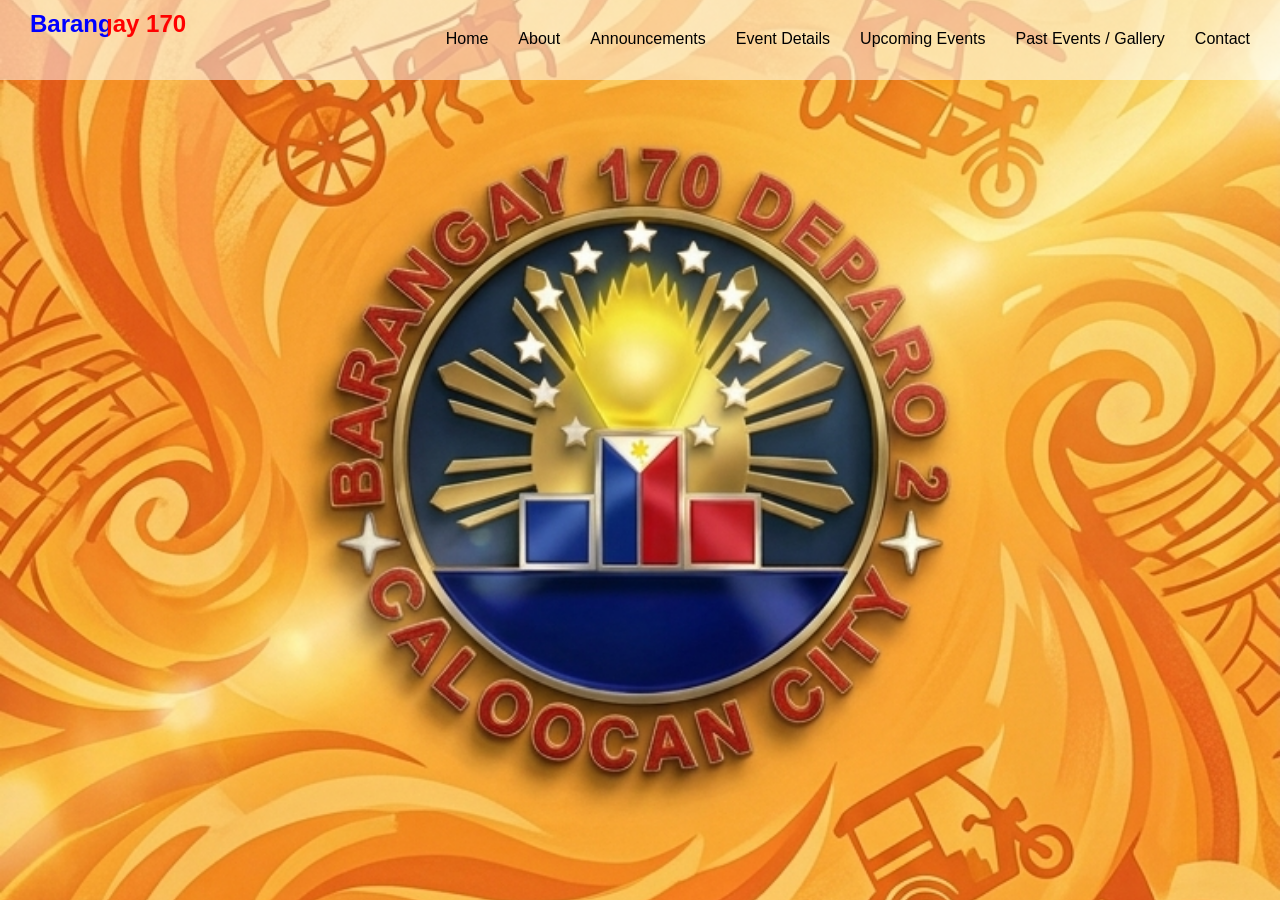
<file: index.html>
<!DOCTYPE html>

<html>
<head>
  <meta name="viewport" content="width=device-width, initial-scale=1">
<link rel="stylesheet" href="styles.css">
  <title>Barangay 170</title>
</head>
<body>
  <nav>
 
  
    <ul class="menubar">
         
      <li onclick=hideMenubar()><a href="#"><svg xmlns="http://www.w3.org/2000/svg" height="26px" viewBox="0 -960 960 960" width="24px" fill="#e3e3e3"><path d="m256-200-56-56 224-224-224-224 56-56 224 224 224-224 56 56-224 224 224 224-56 56-224-224-224 224Z"/></svg></a></li>
     
      <li><a href="index.html">Home</a></li>
      <li><a href="#">About</a></li>
      <li><a href="announcement.html">Announcements</a></li>
      <li><a href="#">Event Details</a></li>
      <li><a href="#">Upcoming Events</a></li>
      <li><a href="#">Past Events / Gallery</a></li>
      <li><a href="#">Contact</a></li>
     </ul>
    
    <div class="logo">
      <h1>Barangay 170</h1>
    </div>
    <ul>
      <li class="hideOnMobile"><a href="index.html">Home</a></li>
      <li class="hideOnMobile"><a href="#">About</a></li>
      <li class="hideOnMobile"><a href="announcement.html">Announcements</a></li>
      <li class="hideOnMobile"><a href="#">Event Details</a></li>
      <li class="hideOnMobile"><a href="#">Upcoming Events</a></li>
      <li class="hideOnMobile"><a href="#">Past Events / Gallery</a></li>
      <li class="hideOnMobile"><a href="#">Contact</a></li>
        <li class="menu-button"onclick=showMenubar()><a href="#"><svg xmlns="http://www.w3.org/2000/svg" height="26px" viewBox="0 -960 960 960" width="26px" fill="#e3e3e3"><path d="M120-240v-80h720v80H120Zm0-200v-80h720v80H120Zm0-200v-80h720v80H120Z"/></svg></a></li>
   
    </ul>
    
  </nav>
  
  <script>
  function showMenubar(){
    const menubar = document.querySelector('.menubar')
    menubar.style.display = 'flex'
  }
    function hideMenubar(){
    const menubar = document.querySelector('.menubar')
    menubar.style.display = 'none'
    }
  
  
  
  
  </script>
  
</body>
</html>
</file>
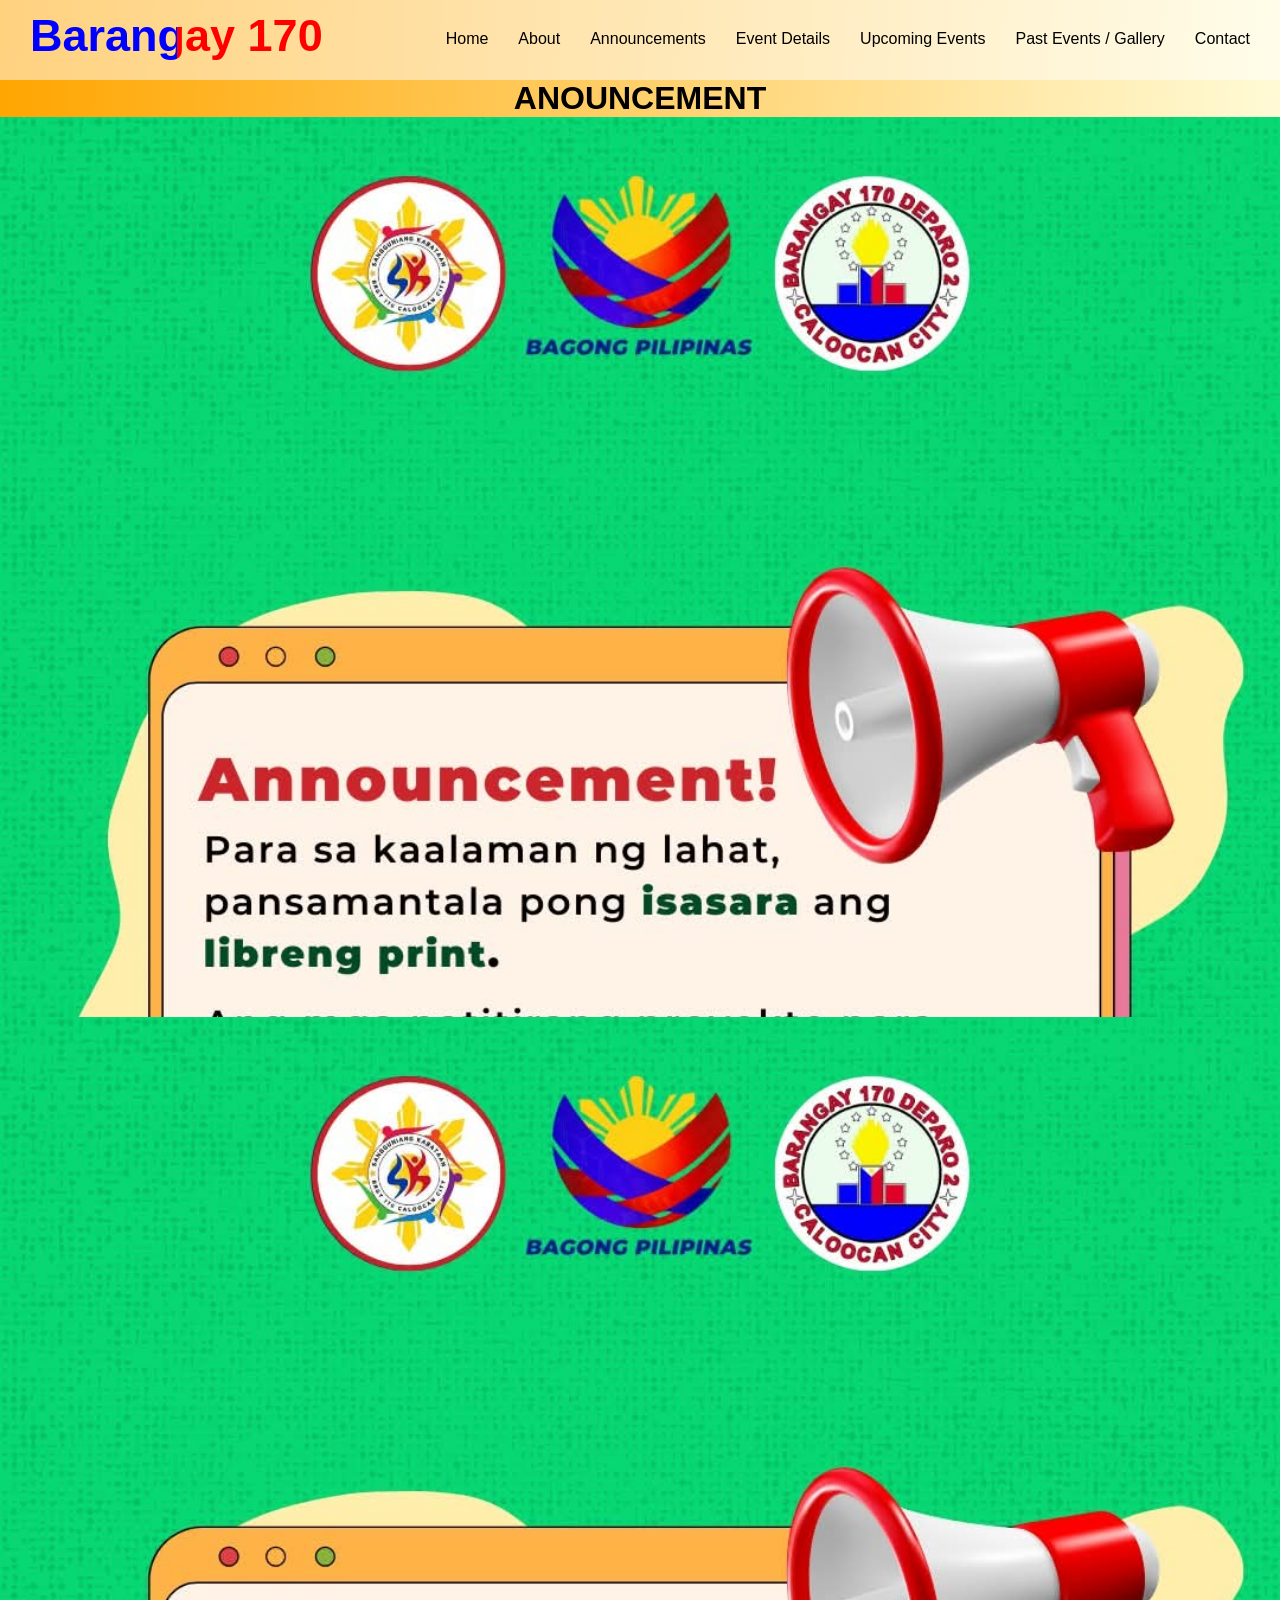
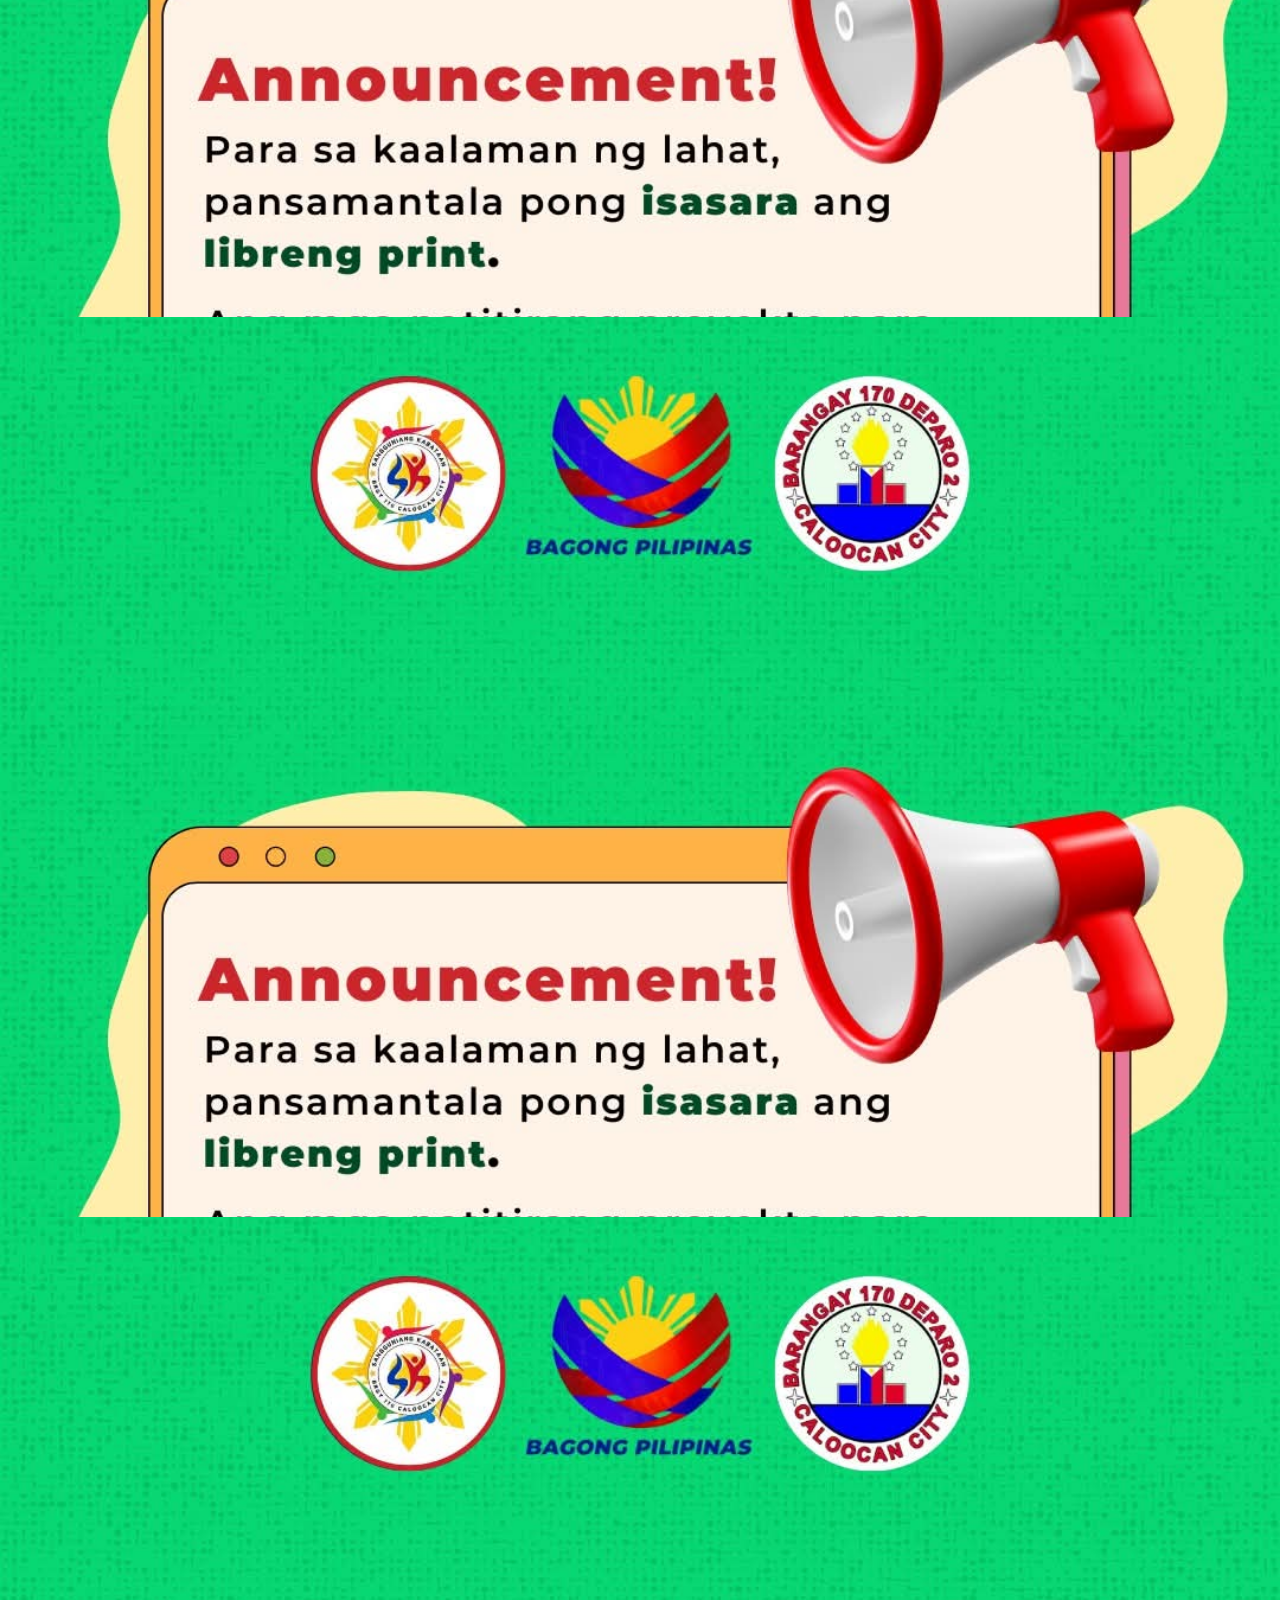
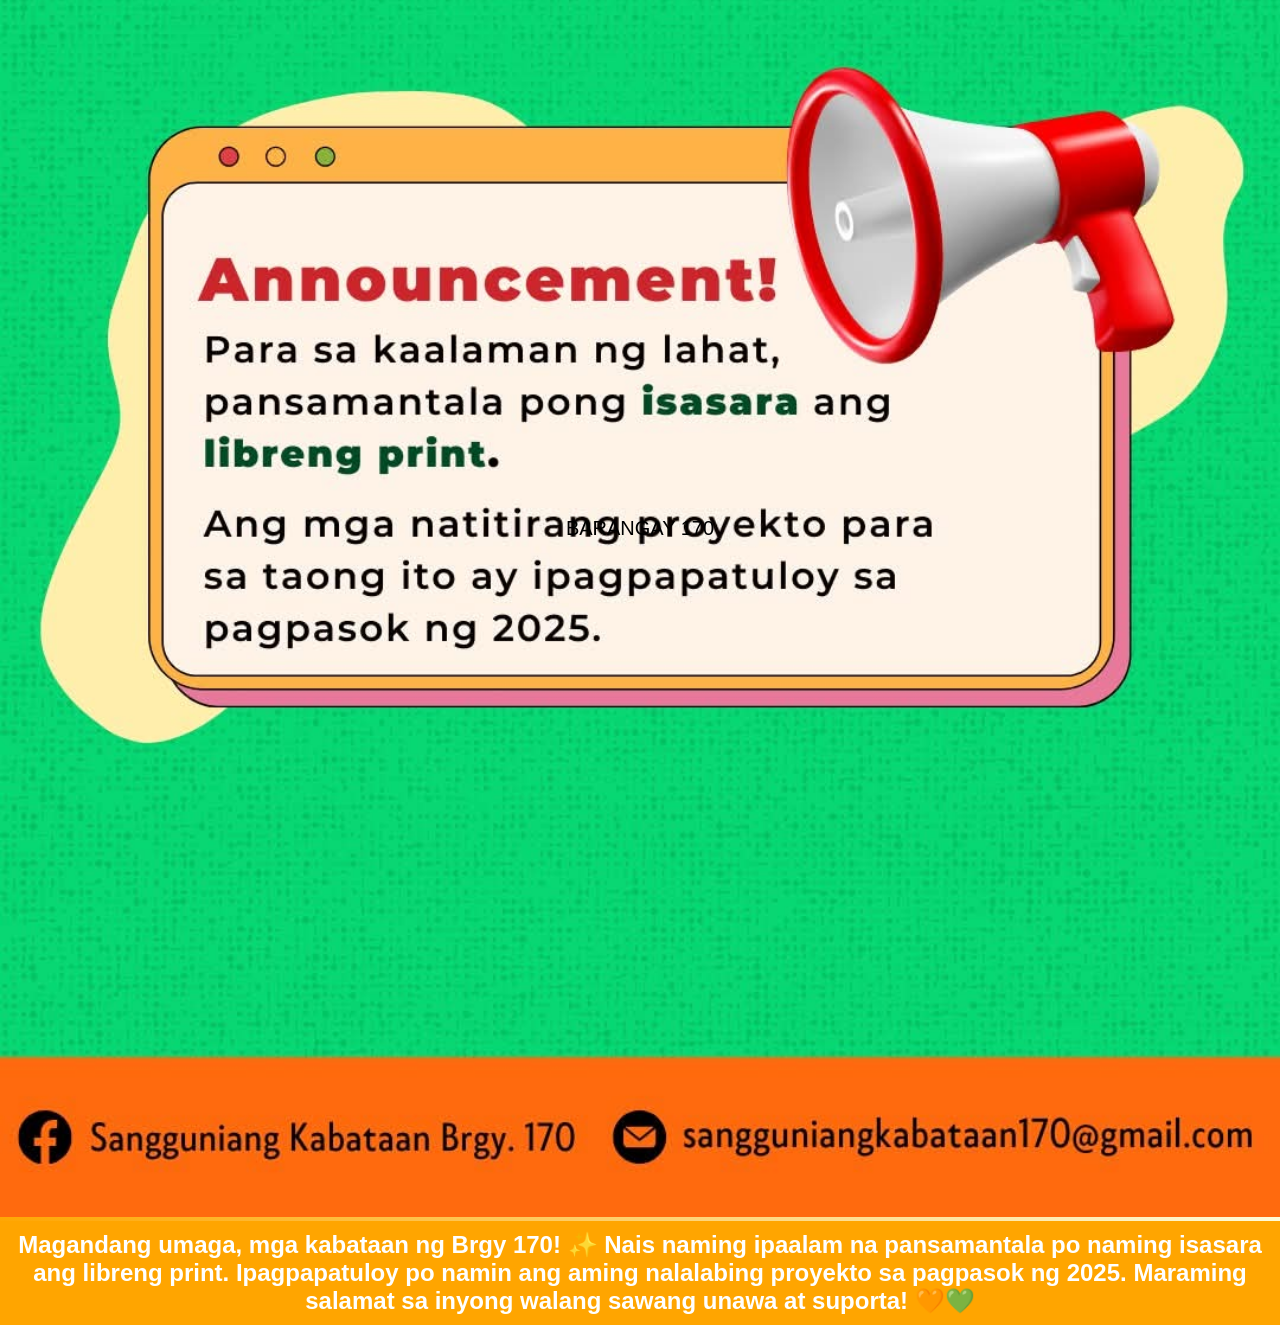
<file: announcement.html>
<!DOCTYPE html>

<html>
<head>
  <meta name="viewport" content="width=device-width, initial-scale=1">
<link rel="Stylesheet" href="announcement.css">
  <title>BRGY 170 Anouncement</title>
</head>
<body>
 
    <nav>
 
  
    <ul class="menubar">
         
      <li onclick=hideMenubar()><a href="#"><svg xmlns="http://www.w3.org/2000/svg" height="26px" viewBox="0 -960 960 960" width="24px" fill="#e3e3e3"><path d="m256-200-56-56 224-224-224-224 56-56 224 224 224-224 56 56-224 224 224 224-56 56-224-224-224 224Z"/></svg></a></li>
     
      <li><a href="index.html">Home</a></li>
      <li><a href="#">About</a></li>
      <li><a href="announcement.html">Announcements</a></li>
      <li><a href="#">Event Details</a></li>
      <li><a href="#">Upcoming Events</a></li>
      <li><a href="#">Past Events / Gallery</a></li>
      <li><a href="#">Contact</a></li>
     </ul>
    
    <div class="logo">
      <h1>Barangay 170</h1>
    </div>
    <ul>
      <li class="hideOnMobile"><a href="index.html">Home</a></li>
      <li class="hideOnMobile"><a href="#">About</a></li>
      <li class="hideOnMobile"><a href="announcement.html">Announcements</a></li>
      <li class="hideOnMobile"><a href="#">Event Details</a></li>
      <li class="hideOnMobile"><a href="#">Upcoming Events</a></li>
      <li class="hideOnMobile"><a href="#">Past Events / Gallery</a></li>
      <li class="hideOnMobile"><a href="#">Contact</a></li>
        <li class="menu-button"onclick=showMenubar()><a href="#"><svg xmlns="http://www.w3.org/2000/svg" height="26px" viewBox="0 -960 960 960" width="26px" fill="#e3e3e3"><path d="M120-240v-80h720v80H120Zm0-200v-80h720v80H120Zm0-200v-80h720v80H120Z"/></svg></a></li>
   
    </ul>
    
  </nav>
  
  <script>
  function showMenubar(){
    const menubar = document.querySelector('.menubar')
    menubar.style.display = 'flex'
  }
    function hideMenubar(){
    const menubar = document.querySelector('.menubar')
    menubar.style.display = 'none'
    }
  
  
  
  
  </script>
  
  
    <h1>ANOUNCEMENT</h1>
  
  
  
  <div class="container">
    
    <div class="slides">
      <img src="anounce1.jpg">
      <h2>Magandang umaga, mga kabataan ng Brgy 170! ✨

Nais naming ipaalam na pansamantala po naming isasara ang libreng print. Ipagpapatuloy po namin ang aming nalalabing proyekto sa pagpasok ng 2025.

 Maraming salamat sa inyong walang sawang unawa at suporta! 🧡💚</h2>
      
    </div>
    
       <div class="slides">
      <img src="anounce1.jpg">
      <h2>Magandang umaga, mga kabataan ng Brgy 170! ✨

Nais naming ipaalam na pansamantala po naming isasara ang libreng print. Ipagpapatuloy po namin ang aming nalalabing proyekto sa pagpasok ng 2025.

 Maraming salamat sa inyong walang sawang unawa at suporta! 🧡💚</h2>
      
    </div>
    
        
       <div class="slides">
      <img src="anounce1.jpg">
      <h2>Magandang umaga, mga kabataan ng Brgy 170! ✨

Nais naming ipaalam na pansamantala po naming isasara ang libreng print. Ipagpapatuloy po namin ang aming nalalabing proyekto sa pagpasok ng 2025.

 Maraming salamat sa inyong walang sawang unawa at suporta! 🧡💚</h2>
      
    </div>
    
        
       <div class="slides">
      <img src="anounce1.jpg">
      <h2>Magandang umaga, mga kabataan ng Brgy 170! ✨

Nais naming ipaalam na pansamantala po naming isasara ang libreng print. Ipagpapatuloy po namin ang aming nalalabing proyekto sa pagpasok ng 2025.

 Maraming salamat sa inyong walang sawang unawa at suporta! 🧡💚</h2>
      
    </div>
    
    
    <footer>BARANGAY 170</footer>
    
  </div>
  
</body>
</html>
</file>
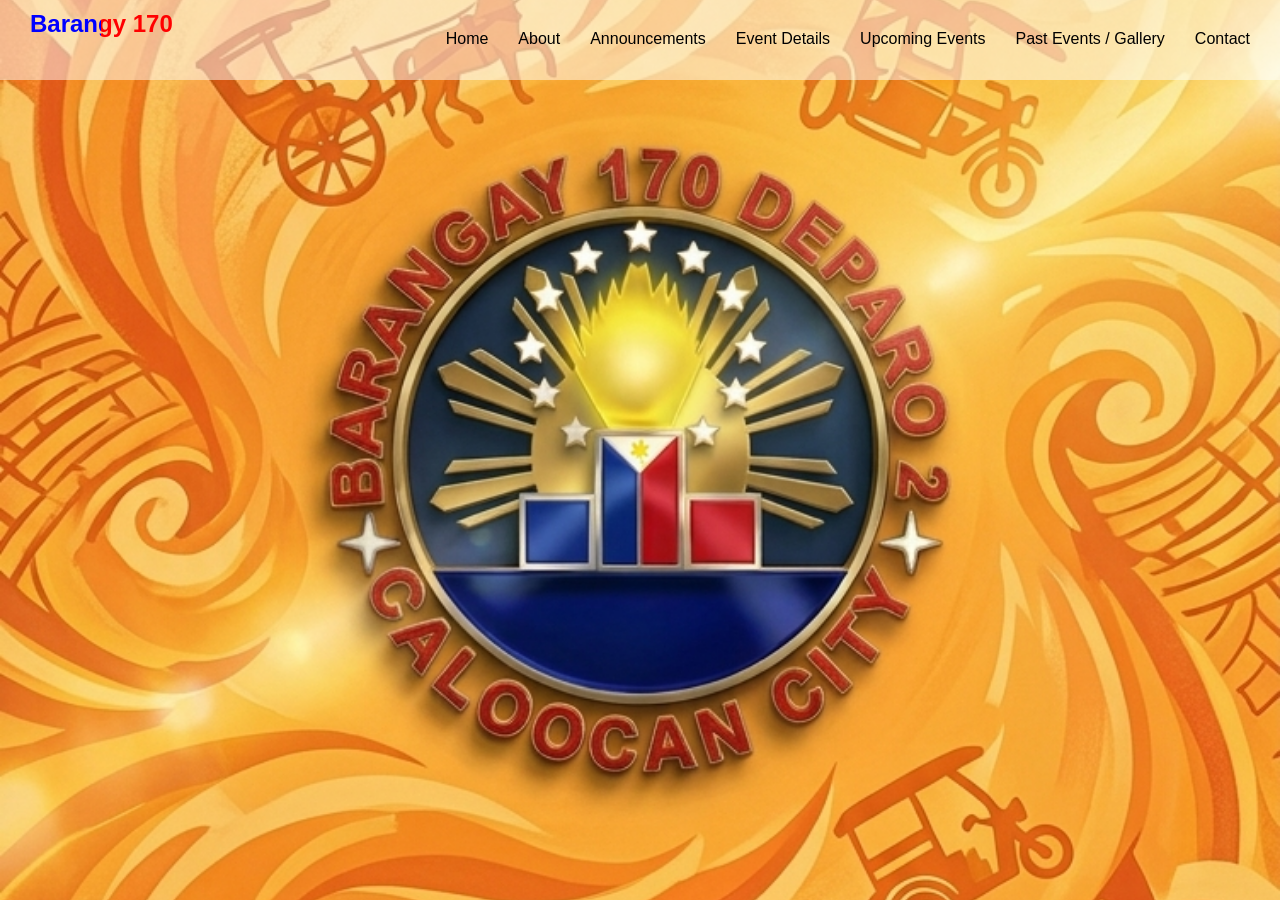
<file: Barangay170.html>
<!DOCTYPE html>

<html>
<head>
  <meta http-equiv="CONTENT-TYPE" content="text/html; charset=UTF-8">
  <link rel="stylesheet" href="styles.css">
  <title>Barangay 170</title>
</head>
<body>
  <nav>
 
  
    <ul class="menubar">
         
      <li onclick=hideMenubar()><a href="#"><svg xmlns="http://www.w3.org/2000/svg" height="26px" viewBox="0 -960 960 960" width="24px" fill="#e3e3e3"><path d="m256-200-56-56 224-224-224-224 56-56 224 224 224-224 56 56-224 224 224 224-56 56-224-224-224 224Z"/></svg></a></li>
     
      <li><a href="#">Home</a></li>
      <li><a href="#">About</a></li>
      <li><a href="announcement.html">Announcements</a></li>
      <li><a href="#">Event Details</a></li>
      <li><a href="#">Upcoming Events</a></li>
      <li><a href="#">Past Events / Gallery</a></li>
      <li><a href="#">Contact</a></li>
     </ul>
    
    <div class="logo">
      <h1>Barangy 170</h1>
    </div>
    <ul>
      <li class="hideOnMobile"><a href="#">Home</a></li>
      <li class="hideOnMobile"><a href="#">About</a></li>
      <li class="hideOnMobile"><a href="anouncements.html">Announcements</a></li>
      <li class="hideOnMobile"><a href="#">Event Details</a></li>
      <li class="hideOnMobile"><a href="#">Upcoming Events</a></li>
      <li class="hideOnMobile"><a href="#">Past Events / Gallery</a></li>
      <li class="hideOnMobile"><a href="#">Contact</a></li>
        <li class="menu-button"onclick=showMenubar()><a href="#"><svg xmlns="http://www.w3.org/2000/svg" height="26px" viewBox="0 -960 960 960" width="26px" fill="#e3e3e3"><path d="M120-240v-80h720v80H120Zm0-200v-80h720v80H120Zm0-200v-80h720v80H120Z"/></svg></a></li>
   
    </ul>
    
  </nav>
  
  <script>
  function showMenubar(){
    const menubar = document.querySelector('.menubar')
    menubar.style.display = 'flex'
  }
    function hideMenubar(){
    const menubar = document.querySelector('.menubar')
    menubar.style.display = 'none'
    }
  
  
  
  
  </script>
  
</body>
</html>
</file>
<file: styles.css>
* {
  margin: 0;
  padding: 0;
  box-sizing: border-box;
  font-family: sans-serif;
}


html,body {
  background-image: url("background.png");
  background-size: cover;
  background-repeat: no-repeat;
  background-position: center;
  background-attachment: fixed;
  min-height: 100vh;
  weight: 100%;
  margin: 0;
  padding: 0;
}

.logo {
  background: linear-gradient(to right, blue 50%, red 50%);
  -webkit-background-clip: text;
  display: flex-start;
  color: transparent;
}


.logo h1 {
  white-space: nowrap;
}

nav {
  padding: 10px 30px;
  display: flex;
  justify-content: space-between;
  background-color: blue;
  background-color: rgba(255, 255, 255, 0.5);
  position: relative;
  height: 80px;
}

nav ul {
  display: flex;
  gap: 30px;
  height: 70%;
}





nav ul li a{
  text-decoration: none;
  color: black;
}

nav ul li {
  list-style: none;
  padding: 20px 0 20px 0;
  text-align: center;
  justify-items: center;
}

nav li:hover {
  background-color: white;
  border-radius: 100px;
}

nav a:hover {
  background-color: #f0f0f0;
}


.menubar {
  position: fixed;
  top: 0;
  right: 0;
  height: 100vh;
  weight: 250px;
  z-index: 999;
  background-color: rgba(255, 255, 255, 0.1);
  backdrop-filter: blur(20px);
  box-shadow: -10px 0 10px rgba(0, 0, 0, 0.1);
  display: none;
  flex-direction: column;
  align-items: flex-start;
  justify-content: flex-start;
}

.menubar li {
  width: 100%;
}

.menubar a {
  width: 100%;
}

.menu-button {
  display: none;
}

@media (max-width: 768px) {
  .hideOnMobile {
    display: none;
  }
  .menu-button {
    display: block;
  }
}


@media (max-width: 400px) {
  .menubar {
    width: 100%;
  }
}
</file>
<file: announcement.css>
*{
  margin: 0;
  padding: 0;
  font-family: sans-serif;
  box-sizing: border-box;
}

body {
  margin: 0;
  padding: 0;
  width: 100%;
  height: 100%;
   background: linear-gradient(454deg, orange, lightyellow);
}

.container {
  width: 100%;
  height: 100vh;
  gap: 20px;
} 

.slides {
  width: 100%;
  height: 100vh;
  display: column;
  align-items: center;
  justify-content: center;
  gap: 10px;
  color: #fff;
   background: linear-gradient(454deg, orange, lightyellow;)
}

.slides img {
  width: 100%;
  
}
h1 {
  text-align: center;
}
h2 {
  border: solid, 10px, orange;
  background-color: orange;
  color: white;
  text-align: center;
}
footer {
  text-align: center;
  font-size: 20px;
}

@media (max-width: 768px) {
  .slides {
    background-color: transparent; /* ensure no bg color */
  }
}

@media (max-width: 768px) {
  .slides {
    flex-direction: column;
    gap: 0px;
  }
  .slides img {
    order: 1;
  }
  .slides h2 {
    order: 2;
    font-size: 10px;
    color: or;
    text-align: center;
  }
}



.logo {
  background: linear-gradient(to right, blue 50%, red 50%);
  display: flex-start;
  -webkit-background-clip: text;
  color: transparent;
}


.logo h1 {
  white-space: nowrap;
  font-size: 45px;
}



nav {
  padding: 10px 30px;
  display: flex;
  justify-content: space-between;
  background-color: blue;
  background-color: rgba(255, 255, 255, 0.5);
  position: relative;
  height: 80px;
}

nav ul {
  display: flex;
  gap: 30px;
  height: 70%;
}





nav ul li a{
  text-decoration: none;
  color: black;
}

nav ul li {
  list-style: none;
  padding: 20px 0 20px 0;
  text-align: center;
  justify-items: center;
}

nav li:hover {
  background-color: white;
  border-radius: 100px;
}

nav a:hover {
  background-color: #f0f0f0;
}


.menubar {
  position: fixed;
  top: 0;
  right: 0;
  height: 100vh;
  weight: 250px;
  z-index: 999;
  background-color: rgba(255, 255, 255, 0.1);
  backdrop-filter: blur(20px);
  box-shadow: -10px 0 10px rgba(0, 0, 0, 0.1);
  display: none;
  flex-direction: column;
  align-items: flex-start;
  justify-content: flex-start;
}

.menubar li {
  width: 100%;
}

.menubar a {
  width: 100%;
}

.menu-button {
  display: none;
}

@media (max-width: 768px) {
  .hideOnMobile {
    display: none;
  }
  .menu-button {
    display: block;
  }
}


@media (max-width: 400px) {
  .menubar {
    width: 100%;
  }
}
</file>
